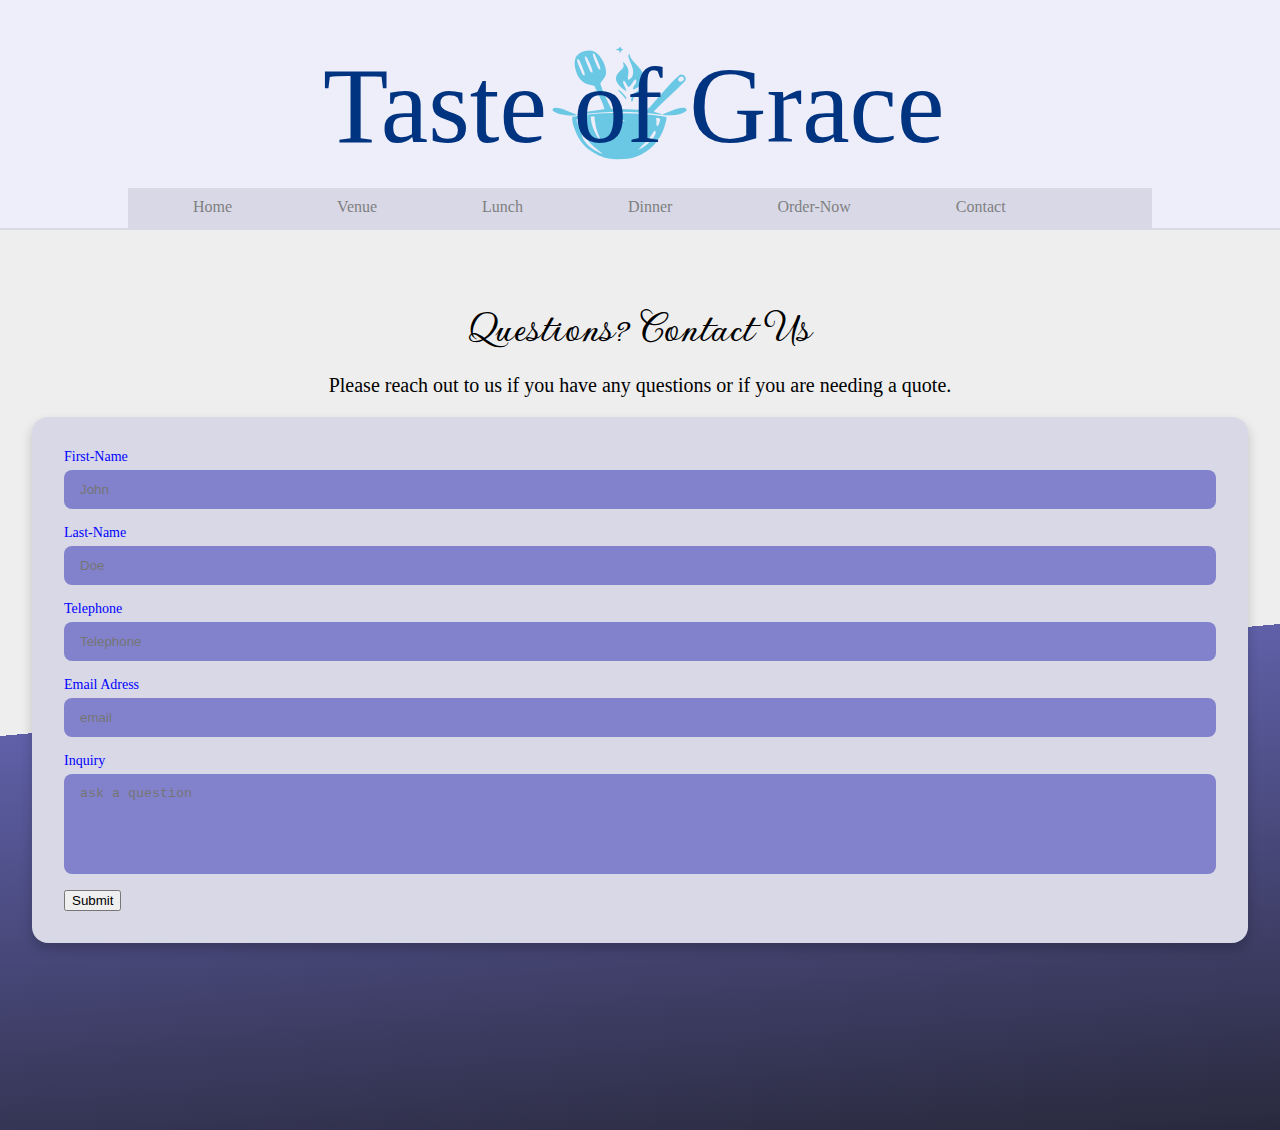
<file: contact.html>
<!DOCTYPE html>
<html lang="en">

<head>
    <meta charset="UTF-8">
    <meta name="viewport" content="width=device-width, initial-scale=1.0">
    <link rel="stylesheet" href="app.css">
    <link rel="preconnect" href="https://fonts.googleapis.com">
    <link rel="preconnect" href="https://fonts.gstatic.com" crossorigin>
    <link href="https://fonts.googleapis.com/css2?family=Gwendolyn:wght@700&display=swap" rel="stylesheet">
    <title>Document</title>
</head>

<body>
    <div class="header">
        <div class="headerContent">
            <a href="#">
                <img src="images.css/6ll.svg" alt="logo" title="Tasteofgrace">
            </a>
            <div class="nav">
                <ul>
                    <li><a href="index.html">Home</a></li>
                    <li><a href="venue.html">Venue</a></li>
                    <li><a href="lunch.html">Lunch</a></li>
                    <li><a href="dinner.html">Dinner</a></li>
                    <li><a href="order-now.html">Order-Now</a></li>
                    <li><a href="contact.html">Contact</a></li>
                </ul>
            </div>
        </div>
        <div class="headerbreak"></div>
    </div>



    <section class="section-content">
        <div class="container">

            <h1>Questions? Contact Us</h1>
            <p>Please reach out to us if you have any questions or if
                you are needing a quote.
            </p>


            <form action="https://formspree.io/f/mnndadnv" method="POST">

                <div class="form-group">
                    <label for="fname">First-Name</label>
                    <input type="text" id="fname" name="fname" required class="form-element" placeholder="John">
                </div>
                <div class="form-group">
                    <label for="lname">Last-Name</label>
                    <input type="text" id="lname" name="lname" required class="form-element" placeholder="Doe">
                </div>
                <div class="form-group">
                    <label for="tele">Telephone</label>
                    <input type="text" id="tele" name="phone" required class="form-element" placeholder="Telephone">
                </div>
                <div class="form-group">
                    <label for="email">Email Adress</label>
                    <input type="email" id="email" name="email" required class="form-element" placeholder="email">
                </div>
                <div class="form-group full">
                    <label for="message">Inquiry</label>
                    <textarea id="message" name="message" class="form-element" placeholder="ask a question"></textarea>
                </div>
                <div class="submit-group">
                    <input type="submit" value="Submit">
                </div>
            </form>
        </div>
    </section>
</body>

</html>
</file>
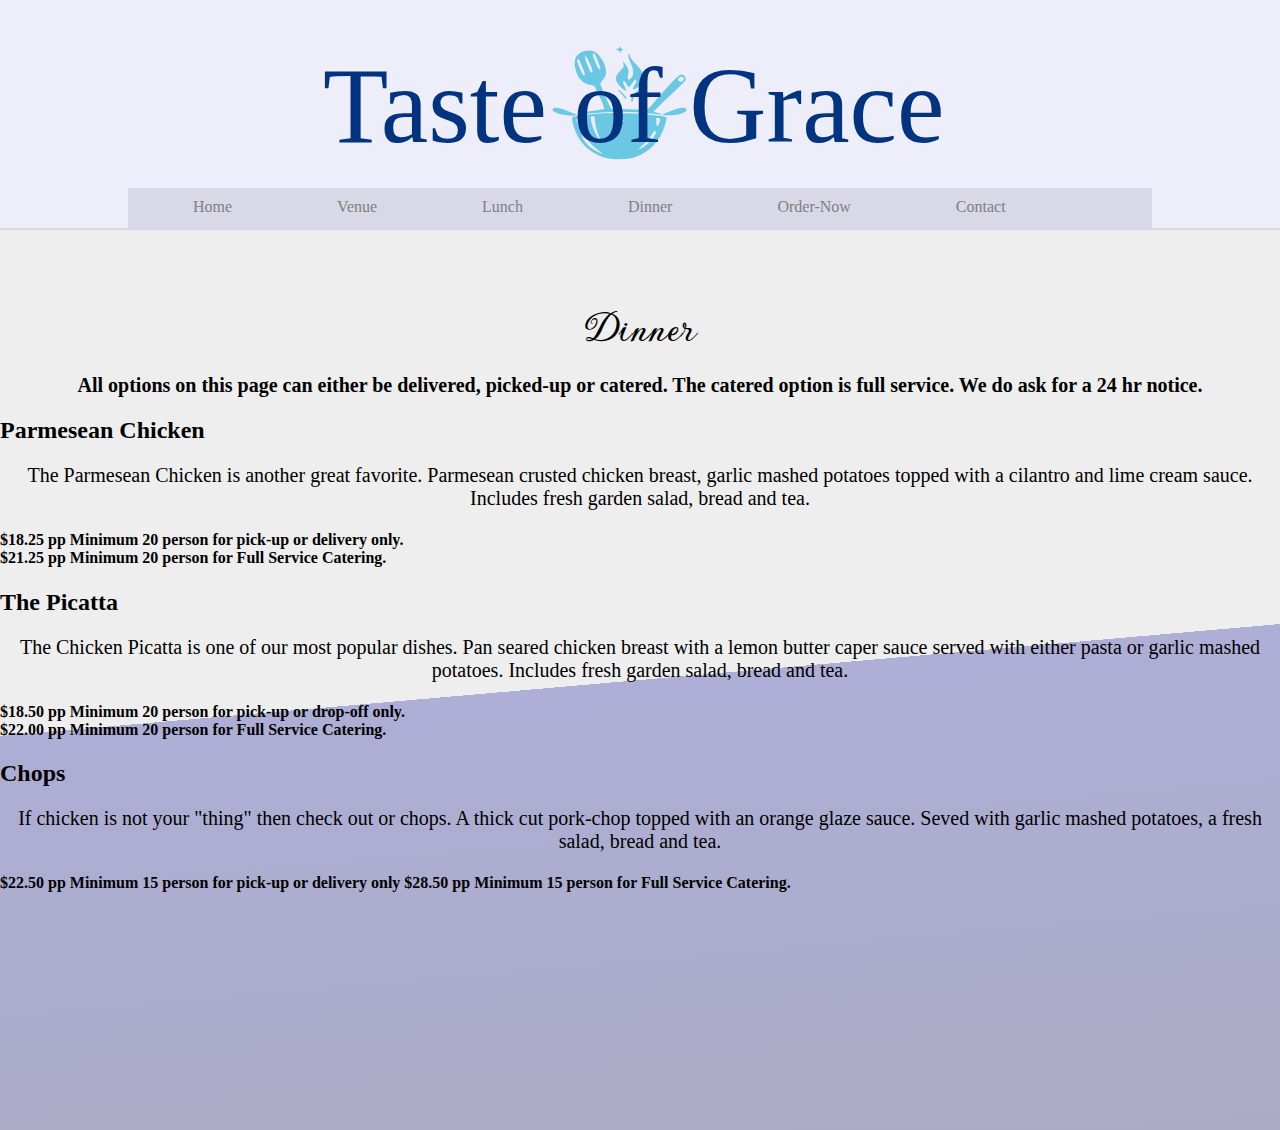
<file: dinner.html>
<!DOCTYPE html>
<html lang="en">

<head>
    <meta charset="UTF-8">
    <meta name="viewport" content="width=device-width, initial-scale=1.0">
    <link rel="stylesheet" href="app.css">
    <link rel="preconnect" href="https://fonts.googleapis.com">
    <link rel="preconnect" href="https://fonts.gstatic.com" crossorigin>
    <link href="https://fonts.googleapis.com/css2?family=Gwendolyn:wght@700&display=swap" rel="stylesheet">
    <title>Document</title>
</head>

<body>
    <div class="header">
        <div class="headerContent">
            <a href="#">
                <img src="images.css/6ll.svg" alt="logo" title="Tasteofgrace" />
            </a>
            <div class="nav">
                <ul>
                    <li><a href="index.html">Home</a></li>
                    <li><a href="venue.html">Venue</a></li>
                    <li><a href="lunch.html">Lunch</a></li>
                    <li><a href="dinner.html">Dinner</a></li>
                    <li><a href="order-now.html">Order-Now</a></li>
                    <li><a href="contact.html">Contact</a></li>
                </ul>
            </div>
        </div>
        <div class="headerbreak"></div>
    </div>

    <section class="section-content2">
        <div class="container2">
            <h1>Dinner</h1>
            <p><strong>All options on this page can either be delivered, picked-up or catered.
                    The catered option is full service. We do ask for a 24 hr notice.</strong></p>

            <div class="parm">

                <h2>Parmesean Chicken</h2>
                <p>The Parmesean Chicken is another great favorite. Parmesean crusted chicken breast, garlic
                    mashed potatoes topped with a cilantro and lime cream sauce. Includes fresh
                    garden salad, bread and tea.</p>
                <h4>$18.25 pp Minimum 20 person for pick-up or delivery only.<br>
                    $21.25 pp Minimum 20 person for Full Service Catering.
                </h4>
            </div>

            <div class="picatta">
                <h2>The Picatta</h2>
                <p>The Chicken Picatta is one of our most popular dishes. Pan seared
                    chicken breast with a lemon butter caper sauce served with either
                    pasta or garlic mashed potatoes. Includes fresh garden salad, bread and tea.</p>
                <h4>$18.50 pp Minimum 20 person for pick-up or drop-off only.<br>
                    $22.00 pp Minimum 20 person for Full Service Catering.
                </h4>
            </div>

            <div class="chops">
                <h2>Chops</h2>
                <p>If chicken is not your "thing" then check out or chops. A thick cut pork-chop
                    topped with an orange glaze sauce. Seved with garlic mashed potatoes, a fresh salad,
                    bread and tea.
                </p>
                <h4>$22.50 pp Minimum 15 person for pick-up or delivery only
                    $28.50 pp Minimum 15 person for Full Service Catering.
                </h4>
            </div>
</file>
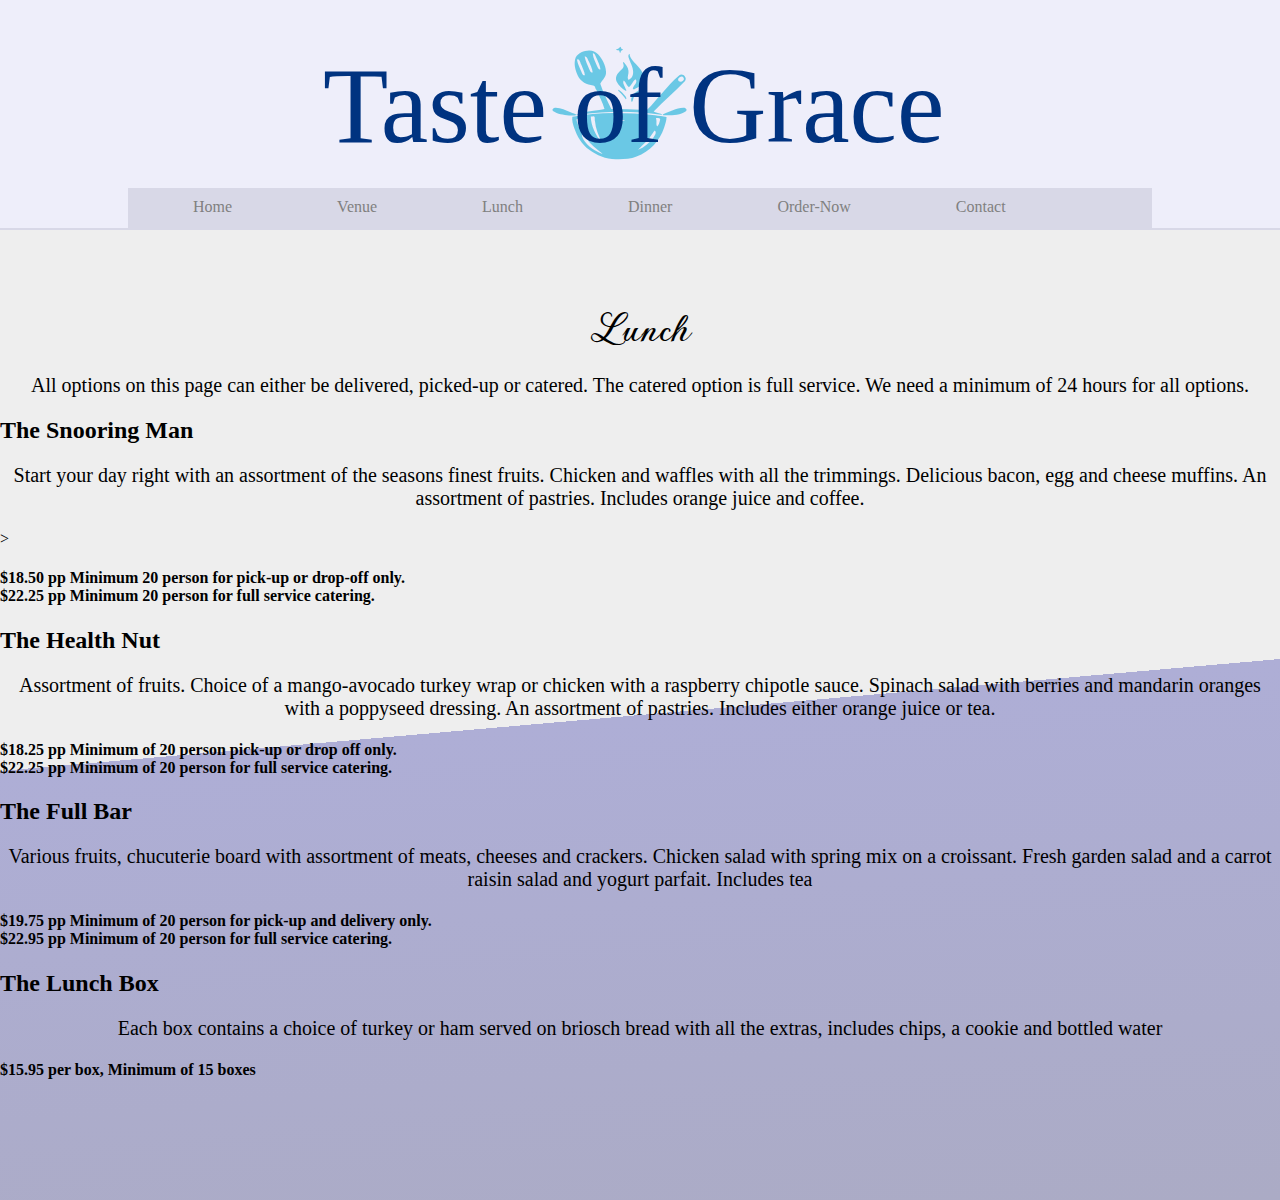
<file: lunch.html>
<!DOCTYPE html>
<html lang="en">

<head>
    <meta charset="UTF-8">
    <meta name="viewport" content="width=device-width, initial-scale=1.0">
    <link rel="stylesheet" href="app.css">
    <link rel="preconnect" href="https://fonts.googleapis.com">
    <link rel="preconnect" href="https://fonts.gstatic.com" crossorigin>
    <link href="https://fonts.googleapis.com/css2?family=Gwendolyn:wght@700&display=swap" rel="stylesheet">
    <link rel="preconnect" href="https://fonts.googleapis.com">
    <link rel="preconnect" href="https://fonts.gstatic.com" crossorigin>
    <link href="https://fonts.googleapis.com/css2?family=Poiret+One&display=swap" rel="stylesheet">
    <title>Document</title>
</head>

<body>
    <div class="header">
        <div class="headerContent">
            <a href="#">
                <img src="images.css/6ll.svg" alt="logo" title="Tasteofgrace" />
            </a>
            <div class="nav">
                <ul>
                    <li><a href="index.html">Home</a></li>
                    <li><a href="venue.html">Venue</a></li>
                    <li><a href="lunch.html">Lunch</a></li>
                    <li><a href="dinner.html">Dinner</a></li>
                    <li><a href="order-now.html">Order-Now</a></li>
                    <li><a href="contact.html">Contact</a></li>
                </ul>
            </div>
        </div>
        <div class="headerbreak"></div>
    </div>
</body>

</html>



<section class="section-content2">
    <div class="container2">
        <h1>Lunch</h1>


        <p>All options on this page can either be delivered, picked-up or catered.
            The catered option is full service. We need a minimum of 24 hours
            for all options.</p>


        <div class="snore">
            <h2>The Snooring Man</h2>
            <p>Start your day right with an assortment of the seasons finest fruits. Chicken
                and waffles with all the trimmings. Delicious bacon, egg and cheese muffins. An
                assortment of pastries. Includes orange juice and coffee.
            </p>>
            <h4>$18.50 pp Minimum 20 person for pick-up or drop-off only.<br>
                $22.25 pp Minimum 20 person for full service catering.
            </h4>
        </div>

        <div class="nut">

            <h2>The Health Nut</h2>

            <p>Assortment of fruits. Choice of a mango-avocado turkey wrap
                or chicken with a raspberry chipotle sauce. Spinach salad
                with berries and
                mandarin oranges with a poppyseed dressing. An assortment of pastries.
                Includes either orange juice or tea.</p>

            <h4>$18.25 pp Minimum of 20 person pick-up or drop off only.<br>
                $22.25 pp Minimum of 20 person for full service catering.</h4>
        </div>


        <div class="bar">
            <h2>The Full Bar</h2>
            <p>Various fruits, chucuterie board with assortment of
                meats, cheeses and crackers. Chicken salad with spring mix
                on a croissant. Fresh garden salad and a carrot raisin salad and
                yogurt parfait. Includes tea
            </p>
            <h4>$19.75 pp Minimum of 20 person for pick-up and delivery only.<br>
                $22.95 pp Minimum of 20 person for full service catering.</h4>
        </div>

        <div class="box">

            <h2>The Lunch Box</h2>
            <p>Each box contains a choice of turkey or ham served on briosch bread with all the
                extras, includes chips, a cookie and bottled water</p>
            <h4>$15.95 per box, Minimum of 15 boxes</h4>
</file>
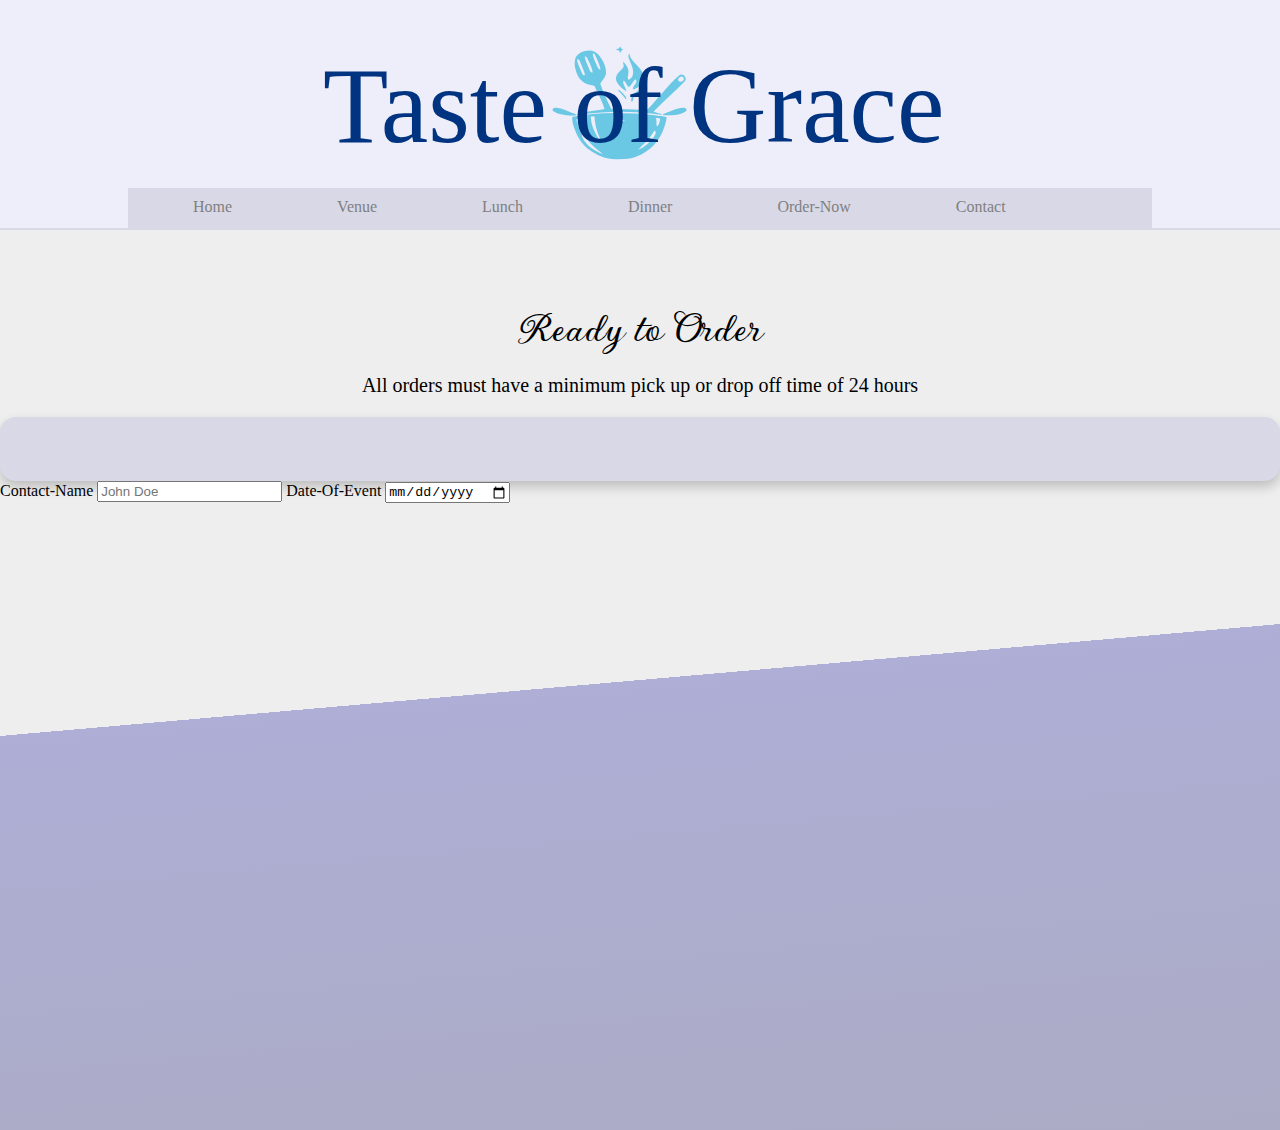
<file: order-now.html>
<!DOCTYPE html>
<html lang="en">

<head>
    <meta charset="UTF-8">
    <meta name="viewport" content="width=device-width, initial-scale=1.0">
    <link rel="stylesheet" href="app.css">
    <link rel="preconnect" href="https://fonts.googleapis.com">
    <link rel="preconnect" href="https://fonts.gstatic.com" crossorigin>
    <link href="https://fonts.googleapis.com/css2?family=Gwendolyn:wght@700&display=swap" rel="stylesheet">
    <title>Document</title>
</head>

<body>
    <div class="header">
        <div class="headerContent">
            <a href="#">
                <img src="images.css/6ll.svg" alt="logo" title="Tasteofgrace" />
            </a>
            <div class="nav">
                <ul>
                    <li><a href="index.html">Home</a></li>
                    <li><a href="venue.html">Venue</a></li>
                    <li><a href="lunch.html">Lunch</a></li>
                    <li><a href="dinner.html">Dinner</a></li>
                    <li><a href="order-now.html">Order-Now</a></li>
                    <li><a href="contact.html">Contact</a></li>
                </ul>
            </div>
        </div>
        <div class="headerbreak"></div>

        <section class="section-content2">
            <div class="container2">

                <h1>Ready to Order</h1>
                <p>All orders must have a minimum pick up or drop off time of 24 hours</p>

                <form class="order"></form>

                <label for="contact-name">Contact-Name</label>
                <input type="text" id="contact-name" name="contact-name" required placeholder="John Doe" />


                <label for="date-of-event">Date-Of-Event</label>
                <input type="date" id="date-of-event" name="dateof event" required />
            </div>
            </form>
</file>
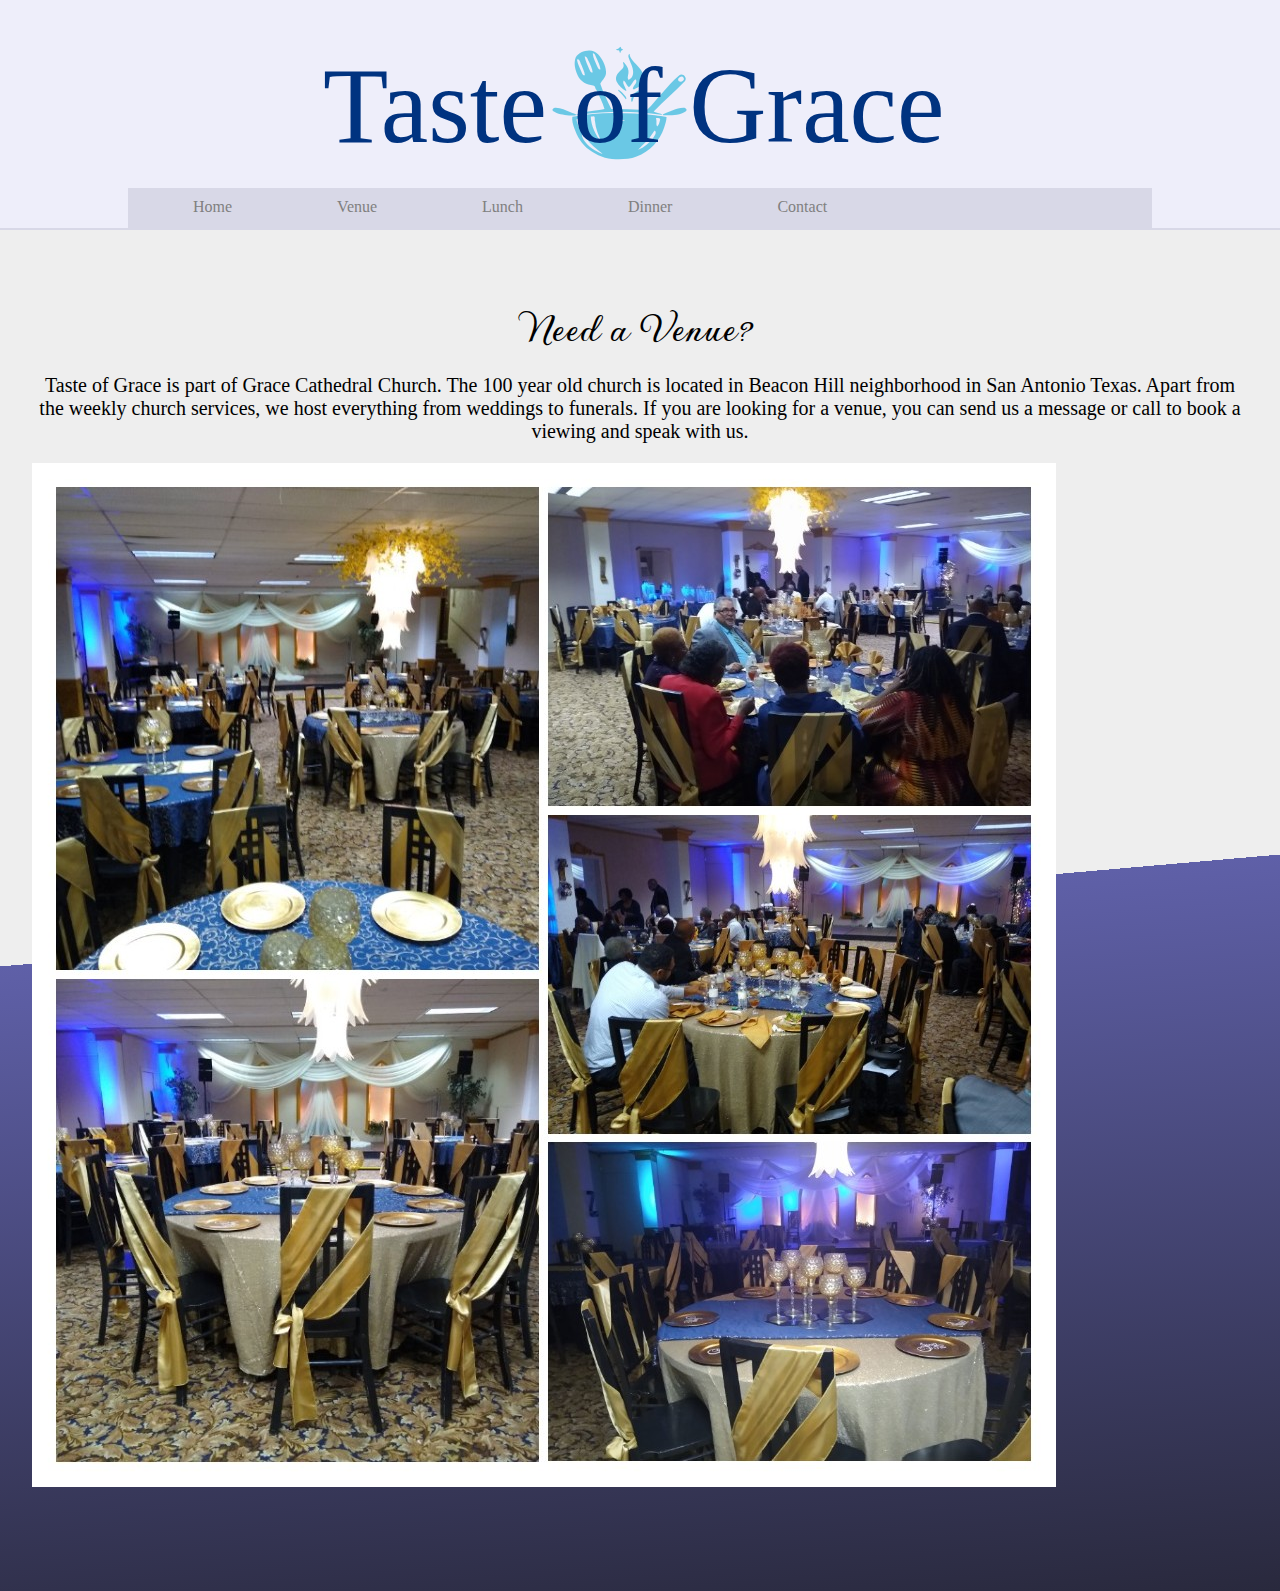
<file: venue.html>
<!DOCTYPE html>
<html lang="en">

<head>
    <meta charset="UTF-8">
    <meta name="viewport" content="width=device-width, initial-scale=1.0">
    <link rel="stylesheet" href="app.css">
    <link rel="preconnect" href="https://fonts.googleapis.com">
    <link rel="preconnect" href="https://fonts.gstatic.com" crossorigin>
    <link href="https://fonts.googleapis.com/css2?family=Gwendolyn:wght@700&display=swap" rel="stylesheet">
    <title>Document</title>
</head>

<body>
    <div class="header">
        <div class="headerContent">
            <a href="#">
                <img src="images.css/6ll.svg" alt="logo" title="Tasteofgrace" />
            </a>
            <div class="nav">
                <ul>
                    <li><a href="index.html">Home</a></li>
                    <li><a href="venue.html">Venue</a></li>
                    <li><a href="lunch.html">Lunch</a></li>
                    <li><a href="dinner.html">Dinner</a></li>
                    <li><a href="contact.html">Contact</a></li>
                </ul>
            </div>
        </div>
        <div class="headerbreak"></div>
    </div>

    <section class="section-content">
        <div class="container">
            <div class="venue">
                <h1>Need a Venue?</h1>
                <p>Taste of Grace is part of Grace Cathedral Church. The 100 year old
                    church is located in Beacon Hill neighborhood in San Antonio Texas.
                    Apart from the weekly church services, we host everything from
                    weddings to funerals. If you are looking for a venue, you can send
                    us a message or call to book a viewing and speak with us.
                </p>

                <div class="church">

                    <img src="images.css/20191111_154142-COLLAGE_2.jpg" alt="image2">
                </div>


            </div>
</file>
<file: app.css>
@charset "utf-8";
@import url('https://fonts.googleapis.com/css2?family=Gwendolyn:wght@700&display=swap');

* {
    box-sizing: border-box;
}

body {
    margin: 0;
}

.header {
    width: 100%;
    height: auto;
    background-color: #eeeefa;
    padding-top: 24px;
}

h1 {
    font-family: Gwendolyn;
    font-size: 45px;
    margin: 0;
    margin-top: -30px;
    text-align: center;
}

.headerContent {
    width: 1024px;
    height: auto;
    margin: 0 auto;
}

.headerContent a img {
    width: 659px;
    height: 144px;
    margin: 0px auto;
    display: block;
}

.nav {
    height: 40px;
    background: #d8d8e7;
    margin-top: 20px;
}

.nav ul {
    margin: 0;
    padding: 0;
}

.nav ul li {
    list-style: none;
}

.nav ul li a {
    text-decoration: none;
    float: left;
    display: block;
    padding: 10px 40px;
    color: #808080;
    text-align: center;
    margin-left: 25px;
}

.nav ul li a:hover {
    color: white;
}

.headerbreak {
    width: 100;
    height: 0;
    border-bottom: 2px solid #d8d8e7;
}

.foodimage {
    width: 100%;
    height: 0 auto;
    margin-top: 45px;
    align-items: center;
    text-align: center;
}

.section-content {
    min-height: 100vh;
    padding-top: 100px;
    padding-bottom: 100px;
    background-image: linear-gradient(175deg, #EEE 50%, #5F60A8 50%, #29293D);

    .container {
        max-width: 1280px;
        margin: 0 auto;
        padding-left: 32px;
        padding-right: 32px;
    }
}



p {
    text-align: center;
    font-size: 20px;
}



form {
    display: grid;
    grid-template-columns: 1fr;
    grid-gap: 16px;
    background-color: #d8d8e7;
    padding: 32px;
    border-radius: 16px;
    box-shadow: 0px 6px 12px rgba(0, 0, 0, 0.2);
}

.form-group {

    &.full {
        grid-column: 1 / -1;
    }

    label {
        display: block;
        margin-bottom: 5px;
        color: blue;
        font-size: 14px;
    }

    .form-element {
        appearance: none;
        outline: none;
        border: none;

        display: block;
        width: 100%;

        border-radius: 8px;
        padding: 12px 16px;
        background-color: rgb(130, 130, 204);
    }

    textarea {
        resize: none;
        min-height: 100px;
    }

}

.section-content2 {
    min-height: 100vh;
    padding-top: 100px;
    padding-bottom: 100px;
    background-image: linear-gradient(175deg, #EEE 50%, #aeaed6 50%, #ababc5);

    .container {
        max-width: 1280px;
        margin: 0 auto;
        padding-left: 32px;
        padding-right: 32px;
    }
}

.order {
    text-align: center;
}
</file>
